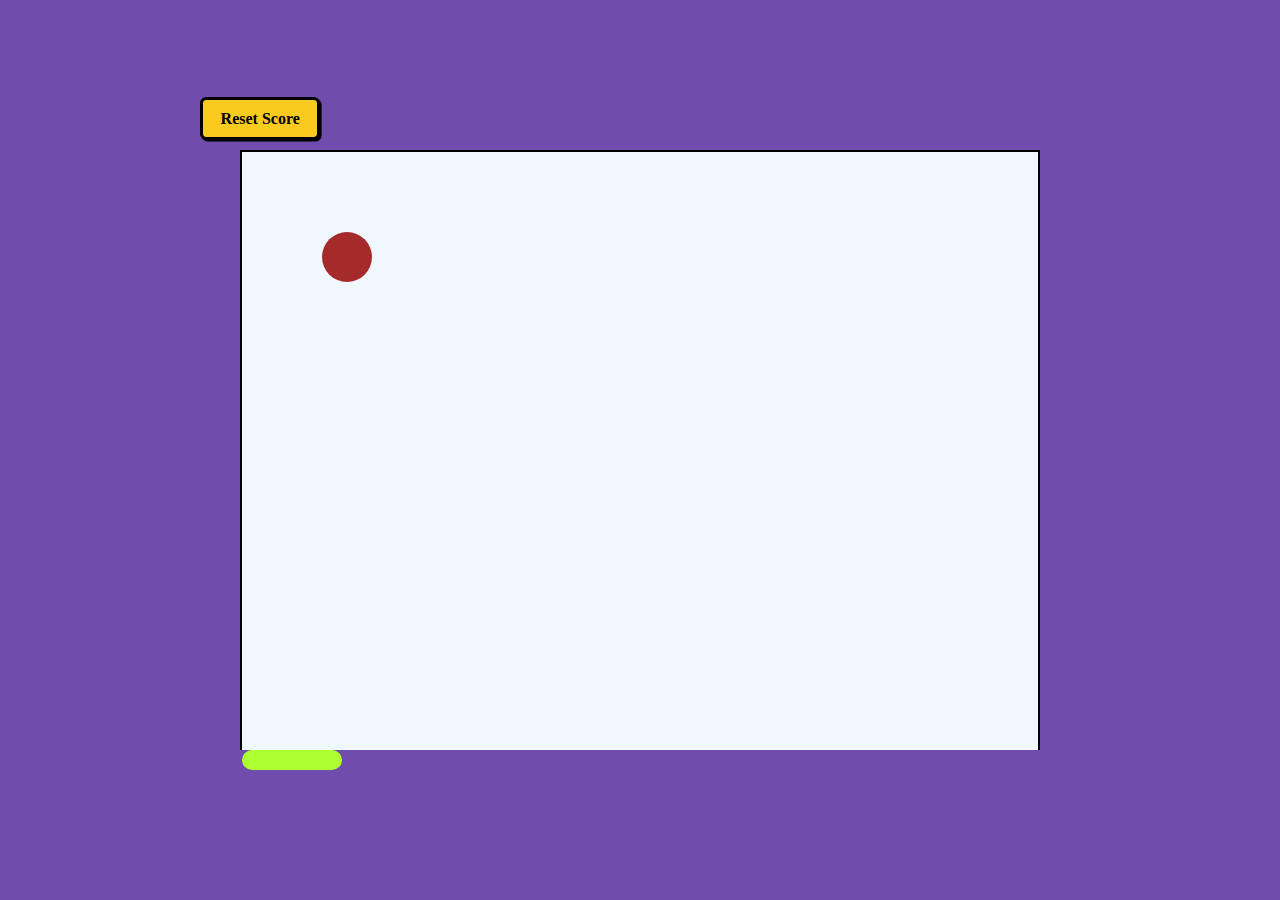
<file: task1/index.html>
<!DOCTYPE html>
<html lang="en">
<head>
    <meta charset="UTF-8">
    <meta http-equiv="X-UA-Compatible" content="IE=edge">
    <meta name="viewport" content="width=device-width, initial-scale=1.0">
    <title>Document</title>
    <link rel="stylesheet" href="style.css" />
</head>
<body>
    <table id="tbl" class="table">
        
    </table>

    <button class="reset-Btn">Reset Score</button>
    

    <div id="general">
        <div id="ball"></div>
        <div id="bar"></div>
    </div>
    <div class="point-inp">
        
    </div>
    <script src="script.js"></script>
</body>
</html>
</file>
<file: task1/style.css>
* {
    margin: 0;
    padding: 0;
    box-sizing: border-box;
}


body {
    display: flex;
    justify-content: center;
    align-items: center;
    height: 100vh;
    background-color: #704dad;
}

#general {
    border: 2px solid black;
    /* border-bottom: 2px solid red;
     */
    border-bottom: none;
    width: 800px;
    height: 600px;
    position: relative;
    background-color: aliceblue;
}



#ball {
    background-color: brown;
    width: 50px;
    height: 50px;
    border-radius: 50%;
    position: absolute;
}

#bar {
    width: 100px;
    height: 20px;
    border-radius: 20px;
    background-color: greenyellow;
    position: absolute;
    bottom: -20px;
}

#tbl {
    position: absolute;
    top: 60px;
    left: 25px;
    font-family: "Lucida Sans Unicode", "Lucida Grande", Sans-Serif;
    font-size: 14px;
    border-radius: 10px;
    border-spacing: 0;
    text-align: center;
}

caption {
    color: white;
    margin-bottom: 7px;
    font-size: 20px;
  }

th {
    background: rgba(255, 137, 0, 0.9);
    padding: 10px 20px;
    color: rgba(129, 69, 0, 1);
}

th,
td {
    border-style: solid;
    border-width: 0 1px 1px 0;
    border-color: rgba(0, 0, 0, 0.1);
}


th:first-child {
    border-top-left-radius: 5px;
}

th:last-child {
    border-top-right-radius: 5px;
    border-right: none;
}

th:first-child,
td:first-child {
    padding: 7px 8px;
}

td {
    padding: 7px 20px;
    background: rgba(230, 230, 230, 1);
    color: rgba(0, 0, 0, 0.6);
}


.point-inp{
    width: 150px;
    height: 50px;
    display: grid;
    place-items: center;
    background-color: #fff;
    border: 1px solid blue;
    border-radius: 25px;
    font-family: "Lucida Sans Unicode", "Lucida Grande", Sans-Serif;
    font-size: 14px;
    display: none;
    position: absolute;
    top: 60px;
    right: 50px;
}


button {
    position: absolute;
    top: 97px;
    left: 200px;
    background: #FBCA1F;
    font-family: inherit;
    padding: 0.6em 1.1em;
    font-weight: 900;
    font-size: 16px;
    border: 3px solid black;
    border-radius: 0.4em;
    box-shadow: 0.1em 0.1em;
  }
  
  button:hover {
    transform: translate(-0.05em, -0.05em);
    box-shadow: 0.15em 0.15em;
  }
  
  button:active {
    transform: translate(0.05em, 0.05em);
    box-shadow: 0.05em 0.05em;
  }
</file>
